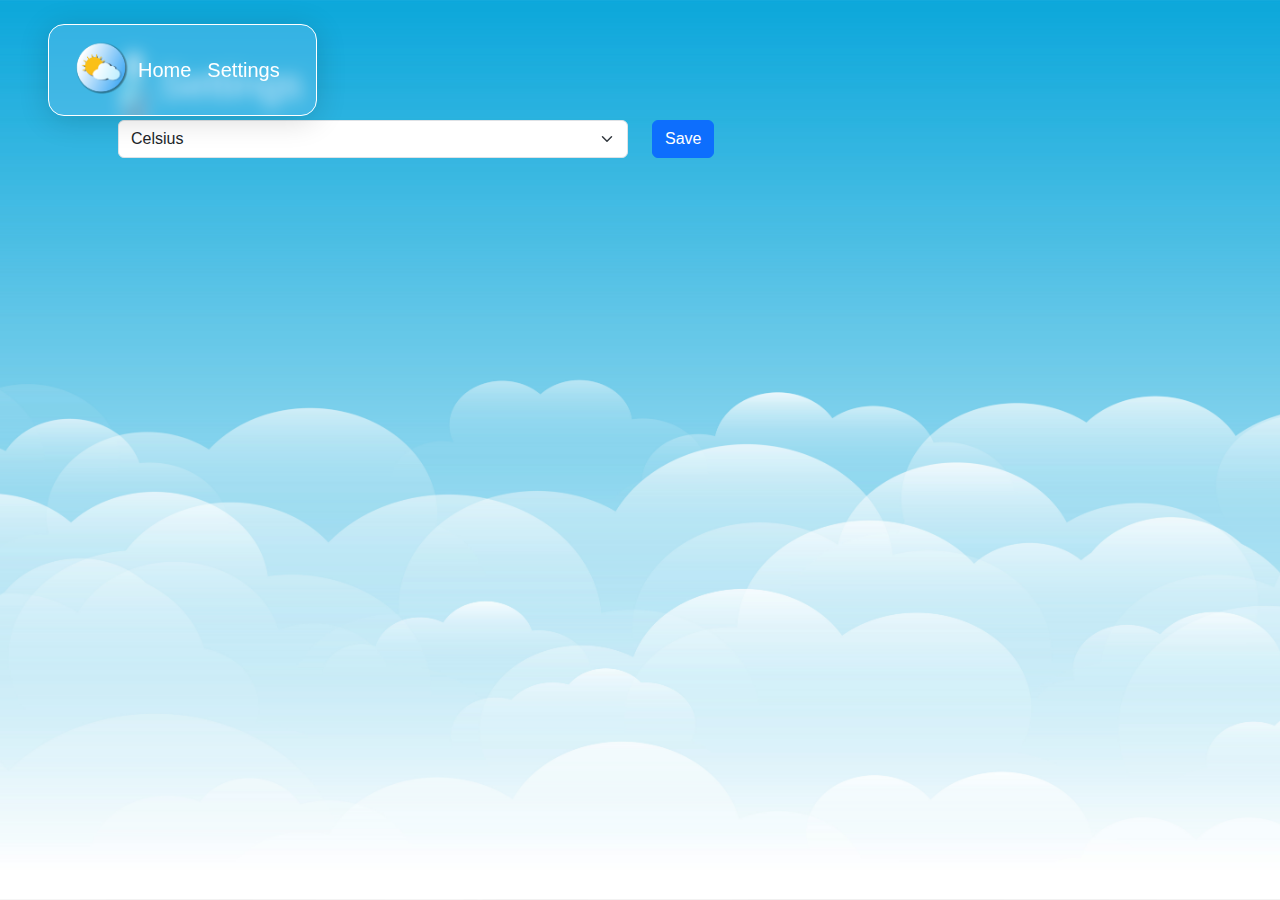
<file: setting.html>
<!doctype html>
<html lang="en">

<head>
    <meta charset="utf-8">
    <meta name="viewport" content="width=device-width, initial-scale=1">
    <meta http-equiv="Content-Security-Policy" content="upgrade-insecure-requests">
    <title>Meteo</title>
    
    <link href="https://cdn.jsdelivr.net/npm/bootstrap@5.3.3/dist/css/bootstrap.min.css" rel="stylesheet" integrity="sha384-QWTKZyjpPEjISv5WaRU9OFeRpok6YctnYmDr5pNlyT2bRjXh0JMhjY6hW+ALEwIH" crossorigin="anonymous">
    
    <!-- style -->
    <link rel="stylesheet" href="style.css">
</head>

<body>
    <nav class="navbar position-fixed mx-5 my-4 navbar-expand-lg bg-body-tertiary">
        <div class="container-fluid">
            <a class="navbar-brand d-flex justify-content-center align-items-center" href="./index.html">
                <img class="logo" src="./img/logo_meteo.png" alt="">
                <p class="home d-flex justify-content-center">Home</p>
            </a>
            <button class="navbar-toggler" type="button" data-bs-toggle="collapse" data-bs-target="#navbarNavDropdown" aria-controls="navbarNavDropdown" aria-expanded="false" aria-label="Toggle navigation">
                <span class="navbar-toggler-icon"></span>
            </button>
            <div class="collapse navbar-collapse" id="navbarNavDropdown">
                <ul class="navbar-nav">
                    <li class="nav-item">
                        <a class="navbar-brand d-flex align-items-center active" aria-current="page" href="./setting.html">
                            <p class="home">Settings</p>
                        </a>
                    </li>
                </ul>
            </div>
        </div>
    </nav>
    
    <div class="container py-5 px-5 padding_home">
        <div class="d-flex align-items-center py-1">
            <img class="logo" src="./img/settings.png" alt="">
            <h1>Settings</h1>

        </div>
        <div class="row">
            <div class="col-6">
                <select id="temp_option" class="form-select" aria-label="Default select example">
                    <!-- <option value='0' >Celsius</option>
                    <option value="1">Fahrenheit</option> -->
                </select>
                
                <!-- PULSANTE SALVA -->
                
            </div>
            <div class="col-6">
                
                <button id="save" onclick="save()" type="button" class="btn btn-primary">Save</button>
            </div>
        </div>
    </div>
    
    <!-- bootstrap -->
    <script src="https://cdn.jsdelivr.net/npm/bootstrap@5.3.3/dist/js/bootstrap.bundle.min.js" integrity="sha384-YvpcrYf0tY3lHB60NNkmXc5s9fDVZLESaAA55NDzOxhy9GkcIdslK1eN7N6jIeHz" crossorigin="anonymous"></script>
    
    <!-- main js -->
    <script src="setting.js"></script>
</body>

</html>
</file>
<file: style.css>
/* margins and paddings */
h1, h2, h3, h5, p {
    margin: 0;
    padding: 0;
    color: white;
}

h3,p{
    color: white;
}

.card-body p{
    font-size: 1.3rem;
}

.navbar{
    border-radius: 80px;
    padding: 8px;
    background: rgba(124, 199, 243, 0.322) !important;
    border-radius: 16px;
    box-shadow: 0 4px 30px rgba(0, 0, 0, 0.158);
    backdrop-filter: blur(8px);
    border: 1px solid rgba(255, 255, 255, 1);
}

.logo{
    height: 4rem;
    margin-right: 5px;  
}
.home{
    color: white;
}

/* background and font */
body {
    background-image: url(./img/sky.jpg);
    background-size: cover;
    background-attachment: fixed;
    background-repeat: no-repeat;
    font-family: Arial, sans-serif;
}

/* Lodi */

#FirstCity {
    font-size: 4.5rem;
    color: white;
    font-weight: bold;
}

#FirstRegion, #FirstCountry {
    font-size: 1.6rem;
    color: #e9e9e9;
}

#FirstMeteoTemp {
    font-size: 2rem;
    color: white;
}

#FirstMeteo {
    color: white;
    font-size: 2rem;
}

#FirstMeteoIco img {
    width: 64px;
    height: 64px;
}

/* Cards  */
#card_container {
    margin-top: 20px;
}

#card_add{
    padding: 2rem;
}

.card-body {
    border-radius: 80px;
    padding: 20px;
    background: rgba(124, 199, 243, 0.322);
    border-radius: 16px;
    box-shadow: 0 4px 30px rgba(0, 0, 0, 0.158);
    backdrop-filter: blur(8px);
    border: 1px solid rgba(255, 255, 255, 1);
}

.btn_card_body{
    border-radius: 35px;
    padding: 0px !important;
    aspect-ratio: 1/1 !important;
    width: 17rem !important;
    height: auto;
}
.btn_add_card_body{
    border-radius: 35px;
    padding: 32px !important;
    aspect-ratio: 1/1 !important;
    width: 17rem !important;
    height: auto;
}

.col_card_el{
    padding: 3.5rem ;
}

.card_body_el{
    aspect-ratio: 1/1;
    display: flex;
    flex-direction: column;
    /* overflow: hidden; */
    justify-content: space-between;
}

.col_4_add{
    padding: 3.5rem !important;
    aspect-ratio: 1/1;
}

.card_el_name {
    font-size: 2.5rem;
}

.card_el_ico {
    width: 48px;
    height: 48px;
}


.btn_pre_add{
    font-size: 12rem;
    color: white;
    border: #f0f4f800,0px;
    background-color: rgba(245, 245, 220, 0);
    padding: 0px;
    aspect-ratio: 1/1;
    width:auto;
    height: auto;
}

.btn_add{
    font-size: 8rem;
    color: white;
    border: #f0f4f800,0px;
    background-color: rgba(245, 245, 220, 0);
    padding: 0px;
    aspect-ratio: 1/1;
    width:auto;
    height: auto;
}

	
@media (max-width: 1200px) {
    .btn_card_body, .btn_add_card_body {
        width: 15rem !important;
    }
    
    .btn_pre_add, .btn_add {
        font-size: 10rem;
    }
    .col_card_el {
        padding: 2.5rem;
    }
    .card_el_name {
        font-size: 2rem;
    }
}
@media (max-width: 992px) {
    .btn_card_body, .btn_add_card_body {
        width: 12rem !important;
    }
    
    .btn_pre_add, .btn_add {
        font-size: 8rem;
    }
    .col_card_el {
        padding: 2rem;
    }
    .card_el_name {
        font-size: 1.8rem;
    }
}
@media (max-width: 768px) {
    .navbar {
        padding: 5px;
    }
    
    .logo {
        height: 3rem;
    }
    #FirstCity {
        font-size: 3rem;
    }
    #FirstRegion, #FirstCountry {
        font-size: 1.2rem;
    }
    #FirstMeteoTemp {
        font-size: 1.5rem;
    }
    #FirstMeteo {
        font-size: 1.5rem;
    }
    #FirstMeteoIco img {
        width: 48px;
        height: 48px;
    }
    .btn_card_body, .btn_add_card_body {
        width: 10rem !important;
    }
    
    .btn_pre_add, .btn_add {
        font-size: 6rem;
    }
    .col_card_el {
        padding: 1.5rem;
    }
    .card_el_name {
        font-size: 1.5rem;
    }
}
@media (max-width: 576px) {
    .padding_home{
        padding-top: 6rem !important;
    }
    .navbar {
        padding: 3px;
    }
    .logo {
        height: 2.5rem;
    }
    #FirstCity {
        font-size: 2rem;
    }
    #FirstRegion, #FirstCountry {
        font-size: 1rem;
    }
    #FirstMeteoTemp {
        font-size: 1.2rem;
    }
    #FirstMeteo {
        font-size: 1.2rem;
    }
    #FirstMeteoIco img {
        width: 36px;
        height: 36px;
    }
    .btn_card_body, .btn_add_card_body {
        width: 8rem !important;
    }
    
    .btn_pre_add, .btn_add {
        font-size: 4rem;
    }
    .col_card_el {
        padding: 1rem;
    }
    .card_el_name {
        font-size: 1.2rem;
    }

}
</file>
